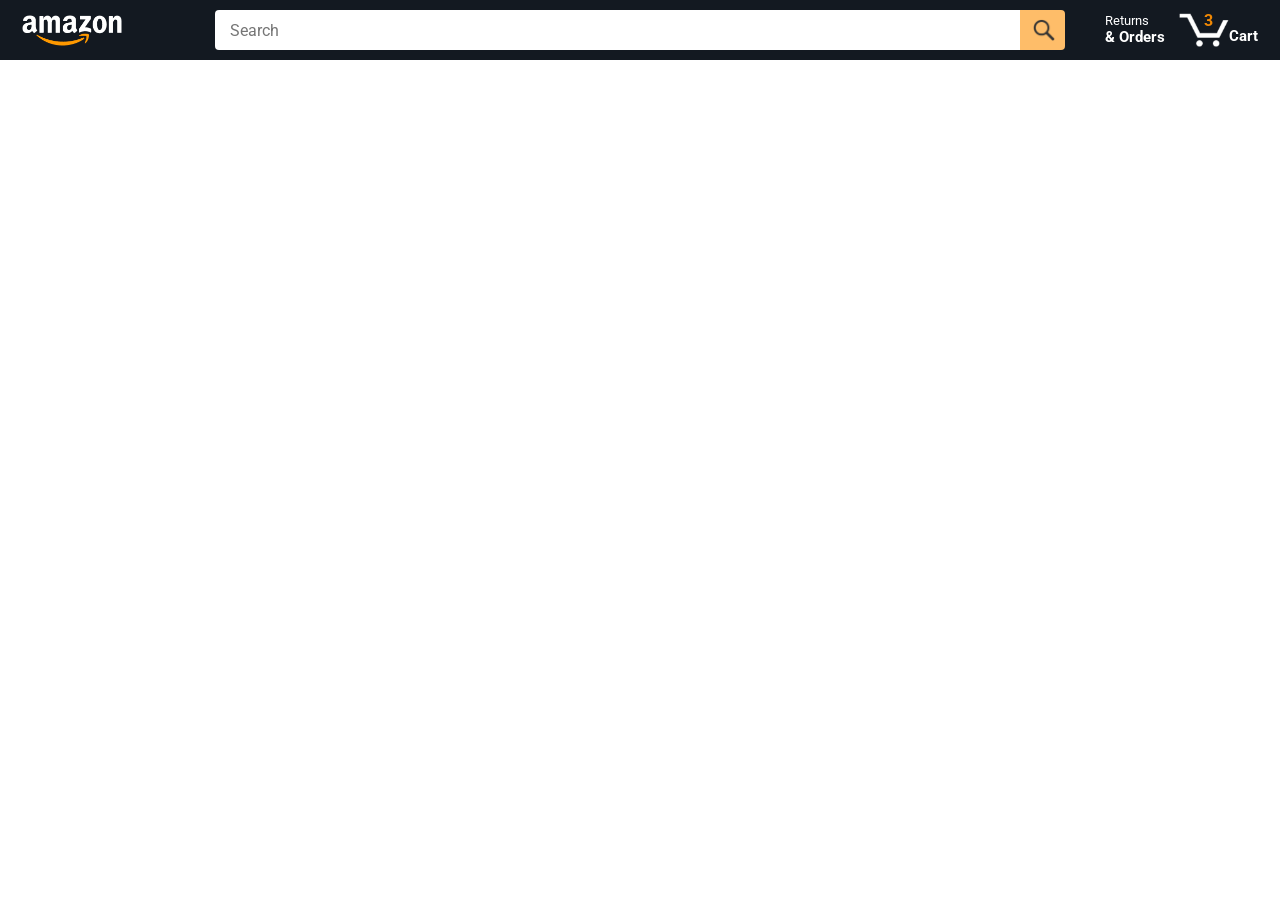
<file: index.html>
<!DOCTYPE html>
<html>
  <head>
    <title>Amazon Project</title>

    <!-- This code is needed for responsive design to work.
      (Responsive design = make the website look good on
      smaller screen sizes like a phone or a tablet). -->
    <meta name="viewport" content="width=device-width, initial-scale=1">

    <!-- Load a font called Roboto from Google Fonts. -->
    <link rel="preconnect" href="https://fonts.googleapis.com">
    <link rel="preconnect" href="https://fonts.gstatic.com" crossorigin>
    <link href="https://fonts.googleapis.com/css2?family=Roboto:wght@400;500;700&display=swap" rel="stylesheet">

    <!-- Here are the CSS files for this page. -->
    <link rel="stylesheet" href="styles/shared/general.css">
    <link rel="stylesheet" href="styles/shared/amazon-header.css">
    <link rel="stylesheet" href="styles/pages/amazon.css">
  </head>
  <body>
    <div class="amazon-header">
      <div class="amazon-header-left-section">
        <a href="index.html" class="header-link">
          <img class="amazon-logo"
            src="images/amazon-logo-white.png">
          <img class="amazon-mobile-logo"
            src="images/amazon-mobile-logo-white.png">
        </a>
      </div>

      <div class="amazon-header-middle-section">
        <input class="search-bar js-search-bar" type="text" placeholder="Search">

        <button class="search-button js-search-button">
          <img class="search-icon" src="images/icons/search-icon.png">
        </button>
      </div>

      <div class="amazon-header-right-section">
        <a class="orders-link header-link" href="orders.html">
          <span class="returns-text">Returns</span>
          <span class="orders-text">& Orders</span>
        </a>

        <a class="cart-link header-link" href="checkout.html">
          <img class="cart-icon" src="images/icons/cart-icon.png">
          <div class="cart-quantity js-cartQ">0</div>
          <div class="cart-text">Cart</div>
        </a>
      </div>
    </div>
    
    <div class="main">
      <div class="products-grid js-products-grid">
        </div>
    </div>
    
    
    
    <script type="module" src="scripts/amazon.js"></script>
  </body>
</html>
</file>
<file: styles/shared/general.css>
body {
  font-family: Roboto, Arial;
  color: rgb(33, 33, 33);
  /* The <body> element has a default margin of 8px
     on all sides. This removes the default margins. */
  margin: 0;
}

/* <p> elements have a default margin on the top
   and bottom. This removes the default margins. */
p {
  margin: 0;
}

button {
  cursor: pointer;
}

select {
  cursor: pointer;
}

input, select, button {
  font-family: Roboto, Arial;
}

.button-primary {
  color: rgb(33, 33, 33);
  background-color: rgb(255, 216, 20);
  border: 1px solid rgb(252, 210, 0);
  border-radius: 8px;
  cursor: pointer;
  box-shadow: 0 2px 5px rgba(213, 217, 217, 0.5);
}

.button-primary:hover {
  background-color: rgb(247, 202, 0);
  border: 1px solid rgb(242, 194, 0);
}

.button-primary:active {
  background: rgb(255, 216, 20);
  border-color: rgb(252, 210, 0);
  box-shadow: none;
}

.button-secondary {
  color: rgb(33, 33, 33);
  background: white;
  border: 1px solid rgb(213, 217, 217);
  border-radius: 8px;
  cursor: pointer;
  box-shadow: 0 2px 5px rgba(213, 217, 217, 0.5);
}

.button-secondary:hover {
  background-color: rgb(247, 250, 250);
}

.button-secondary:active {
  background-color: rgb(237, 253, 255);
  box-shadow: none;
}

/* These styles will limit text to 2 lines. Anything
   beyond 2 lines will be replaced with "..."
   You can find this code by using an A.I. tool or by
   searching in Google.
   https://css-tricks.com/almanac/properties/l/line-clamp/ */
.limit-text-to-2-lines {
  display: -webkit-box;
  -webkit-line-clamp: 2;
  -webkit-box-orient: vertical;
  overflow: hidden;
}

.link-primary {
  color: rgb(1, 124, 182);
  cursor: pointer;
}

.link-primary:hover {
  color: rgb(196, 80, 0);
}

/* Styles for dropdown selectors. */
select {
  color: rgb(33, 33, 33);
  background-color: rgb(240, 240, 240);
  border: 1px solid rgb(213, 217, 217);
  border-radius: 8px;
  padding: 3px 5px;
  font-size: 15px;
  cursor: pointer;
  box-shadow: 0 2px 5px rgba(213, 217, 217, 0.5);
}

select:focus,
input:focus {
  outline: 2px solid rgb(255, 153, 0);
}
</file>
<file: styles/shared/amazon-header.css>
.amazon-header {
  background-color: rgb(19, 25, 33);
  color: white;
  padding-left: 15px;
  padding-right: 15px;

  display: flex;
  align-items: center;
  justify-content: space-between;

  position: fixed;
  top: 0;
  left: 0;
  right: 0;
  height: 60px;
}

.amazon-header-left-section {
  width: 180px;
}

@media (max-width: 800px) {
  .amazon-header-left-section {
    width: unset;
  }
}

.header-link {
  display: inline-block;
  padding: 6px;
  border-radius: 2px;
  cursor: pointer;
  text-decoration: none;
  border: 1px solid rgba(0, 0, 0, 0);
}

.header-link:hover {
  border: 1px solid white;
}

.amazon-logo {
  width: 100px;
  margin-top: 5px;
}

.amazon-mobile-logo {
  display: none;
}

@media (max-width: 575px) {
  .amazon-logo {
    display: none;
  }

  .amazon-mobile-logo {
    display: block;
    height: 35px;
    margin-top: 5px;
  }
}

.amazon-header-middle-section {
  flex: 1;
  max-width: 850px;
  margin-left: 10px;
  margin-right: 10px;
  display: flex;
}

.search-bar {
  flex: 1;
  width: 0;
  font-size: 16px;
  height: 38px;
  padding-left: 15px;
  border: none;
  border-top-left-radius: 4px;
  border-bottom-left-radius: 4px;
  border-top-right-radius: 0;
  border-bottom-right-radius: 0;
}

.search-button {
  background-color: rgb(254, 189, 105);
  border: none;
  width: 45px;
  height: 40px;
  border-top-right-radius: 4px;
  border-bottom-right-radius: 4px;
  flex-shrink: 0;
}

.search-icon {
  height: 22px;
  margin-left: 2px;
  margin-top: 3px;
}

.amazon-header-right-section {
  width: 180px;
  flex-shrink: 0;
  display: flex;
  justify-content: end;
}

.orders-link {
  color: white;
}

.returns-text {
  display: block;
  font-size: 13px;
}

.orders-text {
  display: block;
  font-size: 15px;
  font-weight: 700;
}

.cart-link {
  color: white;
  display: flex;
  align-items: center;
  position: relative;
}

.cart-icon {
  width: 50px;
}

.cart-text {
  margin-top: 12px;
  font-size: 15px;
  font-weight: 700;
}

.cart-quantity {
  color: rgb(240, 136, 4);
  font-size: 16px;
  font-weight: 700;

  position: absolute;
  top: 4px;
  left: 22px;
  
  width: 26px;
  text-align: center;
}
</file>
<file: styles/pages/amazon.css>
.main {
  margin-top: 60px;
}

.products-grid {
  display: grid;

  /* - In CSS Grid, 1fr means a column will take up the
       remaining space in the grid.
     - If we write 1fr 1fr ... 1fr; 8 times, this will
       divide the grid into 8 columns, each taking up an
       equal amount of the space.
     - repeat(8, 1fr); is a shortcut for repeating "1fr"
       8 times (instead of typing out "1fr" 8 times).
       repeat(...) is a special property that works with
       display: grid; */
  grid-template-columns: repeat(8, 1fr);
}

/* @media is used to create responsive design (making the
   website look good on any screen size). This @media
   means when the screen width is 2000px or less, we
   will divide the grid into 7 columns instead of 8. */
@media (max-width: 2000px) {
  .products-grid {
    grid-template-columns: repeat(7, 1fr);
  }
}

/* This @media means when the screen width is 1600px or
   less, we will divide the grid into 6 columns. */
@media (max-width: 1600px) {
  .products-grid {
    grid-template-columns: repeat(6, 1fr);
  }
}

@media (max-width: 1300px) {
  .products-grid {
    grid-template-columns: repeat(5, 1fr);
  }
}

@media (max-width: 1000px) {
  .products-grid {
    grid-template-columns: repeat(4, 1fr);
  }
}

@media (max-width: 800px) {
  .products-grid {
    grid-template-columns: repeat(3, 1fr);
  }
}

@media (max-width: 575px) {
  .products-grid {
    grid-template-columns: repeat(2, 1fr);
  }
}

@media (max-width: 450px) {
  .products-grid {
    grid-template-columns: 1fr;
  }
}

.product-container {
  padding-top: 40px;
  padding-bottom: 25px;
  padding-left: 25px;
  padding-right: 25px;

  border-right: 1px solid rgb(231, 231, 231);
  border-bottom: 1px solid rgb(231, 231, 231);

  display: flex;
  flex-direction: column;
}

.product-image-container {
  display: flex;
  justify-content: center;
  align-items: center;

  height: 180px;
  margin-bottom: 20px;
}

.product-image {
  /* Images will overflow their container by default. To
    prevent this, we set max-width and max-height to 100%
    so they stay inside their container. */
  max-width: 100%;
  max-height: 100%;
}

.product-name {
  height: 40px;
  margin-bottom: 5px;
}

.product-rating-container {
  display: flex;
  align-items: center;
  margin-bottom: 10px;
}

.product-rating-stars {
  width: 100px;
  margin-right: 6px;
}

.product-rating-count {
  color: rgb(1, 124, 182);
  cursor: pointer;
  margin-top: 3px;
}

.product-price {
  font-weight: 700;
  margin-bottom: 10px;
}

.product-quantity-container {
  margin-bottom: 17px;
}

.product-spacer {
  flex: 1;
}

.added-to-cart {
  color: rgb(6, 125, 98);
  font-size: 16px;

  display: flex;
  align-items: center;
  margin-bottom: 8px;

  /* At first, the "Added to cart" message will
     be invisible. Use JavaScript to change the
     opacity and make it visible. */
  opacity: 0;
}

.added-to-cart img {
  height: 20px;
  margin-right: 5px;
}

.add-to-cart-button {
  width: 100%;
  padding: 8px;
  border-radius: 50px;
}
</file>
